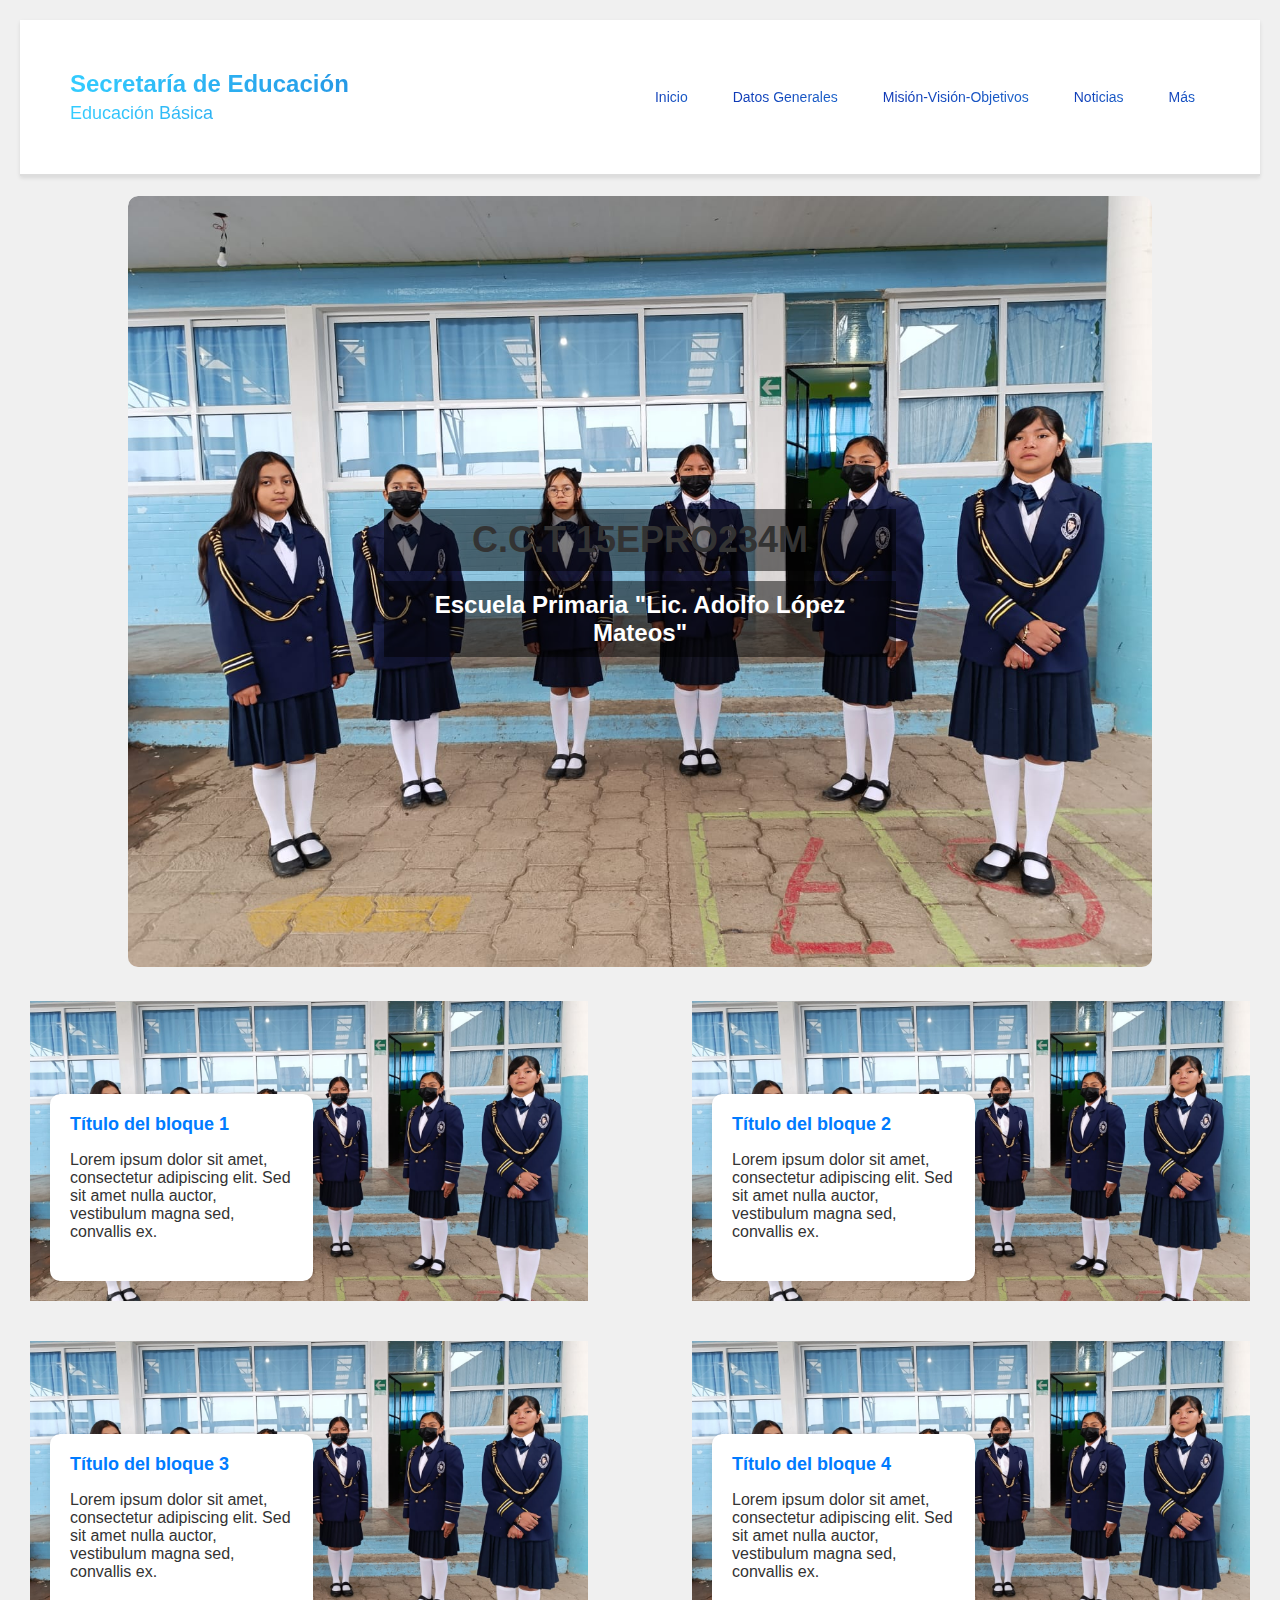
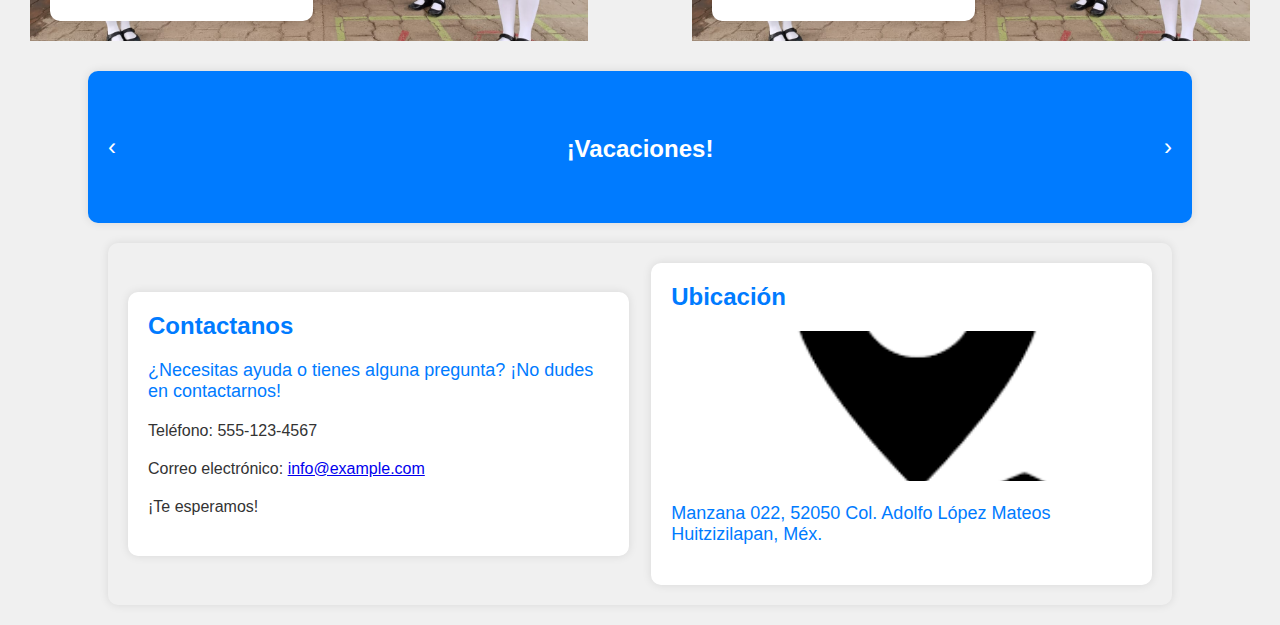
<file: index.html>
<!DOCTYPE html>
<html lang="es">
<head>
    <meta charset="UTF-8">
    <meta name="viewport" content="width=device-width, initial-scale=1.0">
    <title>Página con recuadro blanco</title>
    <link rel="stylesheet" href="styles.css">
</head>
<body>
    <div class="top-box">
        <div class="left">
            <h1>Secretaría de Educación</h1>
            <p>Educación Básica</p>
        </div>
        <div class="right">
            <a href="index.html" class="button blue">Inicio</a>
            <a href="datos-generales.html" class="button blue">Datos Generales</a>
            <a href="mision-vision-objetivos.html" class="button blue">Misión-Visión-Objetivos</a>
            <a href="noticias.html" class="button blue">Noticias</a>
            <a href="mas.html" class="button blue">Más</a>
        </div>
    </div>
    <div class="banner">
        <img src="image/Banner.jpg" alt="Banner de la escuela">
        <div class="banner-text">
            <h2>C.C.T 15EPRO234M</h2>
            <h3>Escuela Primaria "Lic. Adolfo López Mateos"</h3>
        </div>
    </div>

<!-- Bloque 1 y 2 -->
<div class="info-container">
    <div class="info-block">
        <div class="image-background" style="background-image: url('image/image1.jpg');">
            <div class="info-text">
                <h2 style="color: #007bff;">Título del bloque 1</h2>
                <p>Lorem ipsum dolor sit amet, consectetur adipiscing elit. Sed sit amet nulla auctor, vestibulum magna sed, convallis ex.</p>
            </div>
        </div>
    </div>
    <div class="info-block">
        <div class="image-background" style="background-image: url('image/image2.jpg');">
            <div class="info-text">
                <h2 style="color: #007bff;">Título del bloque 2</h2>
                <p>Lorem ipsum dolor sit amet, consectetur adipiscing elit. Sed sit amet nulla auctor, vestibulum magna sed, convallis ex.</p>
            </div>
        </div>
    </div>
</div>


<!-- Bloque 3 y 4 -->
<div class="info-container">
    <div class="info-block">
        <div class="image-background" style="background-image: url('image/image3.jpg');">
            <div class="info-text">
                <h2 style="color: #007bff;">Título del bloque 3</h2>
                <p>Lorem ipsum dolor sit amet, consectetur adipiscing elit. Sed sit amet nulla auctor, vestibulum magna sed, convallis ex.</p>
            </div>
        </div>
    </div>
    <div class="info-block">
        <div class="image-background" style="background-image: url('image/image4.jpg');">
            <div class="info-text">
                <h2 style="color: #007bff;">Título del bloque 4</h2>
                <p>Lorem ipsum dolor sit amet, consectetur adipiscing elit. Sed sit amet nulla auctor, vestibulum magna sed, convallis ex.</p>
            </div>
        </div>
    </div>
</div>

<!-- Contenedor del recuadro de anuncios -->
<div class="announcement-box">
    <!-- Texto que se cambiará -->
    <p id="announcement-text"></p>
    <!-- Flechas que cambian el texto -->
    <span id="prev-arrow" class="arrow-left" onclick="changeAnnouncement(false)">‹</span>
    <span id="next-arrow" class="arrow-right" onclick="changeAnnouncement(true)">›</span>
</div>

<!-- Contenedor del recuadro de contactanos -->
<div class="contact-box">
    <div class="contact-info" style="width: 70%;">
        <h2 id="contact-title">Contactanos</h2>
        <p id="contact-text">¿Necesitas ayuda o tienes alguna pregunta? ¡No dudes en contactarnos!</p>
        <p id="contact-phone">Teléfono: 555-123-4567</p>
        <p id="contact-email">Correo electrónico: <a href="mailto:info@example.com">info@example.com</a></p>
        <p id="contact-url">¡Te esperamos!</p>
    </div>
    <div class="contact-location" style="width: 30%;">
        <h2 id="location-title">Ubicación</h2>
        <img src="image/map.png" alt="Ubicación" id="contact-map">
        <p id="contact-address">Manzana 022, 52050 Col. Adolfo López Mateos Huitzizilapan, Méx.</p>
    </div>
</div>

<script src="script.js"></script>
</body>
</html>
</file>
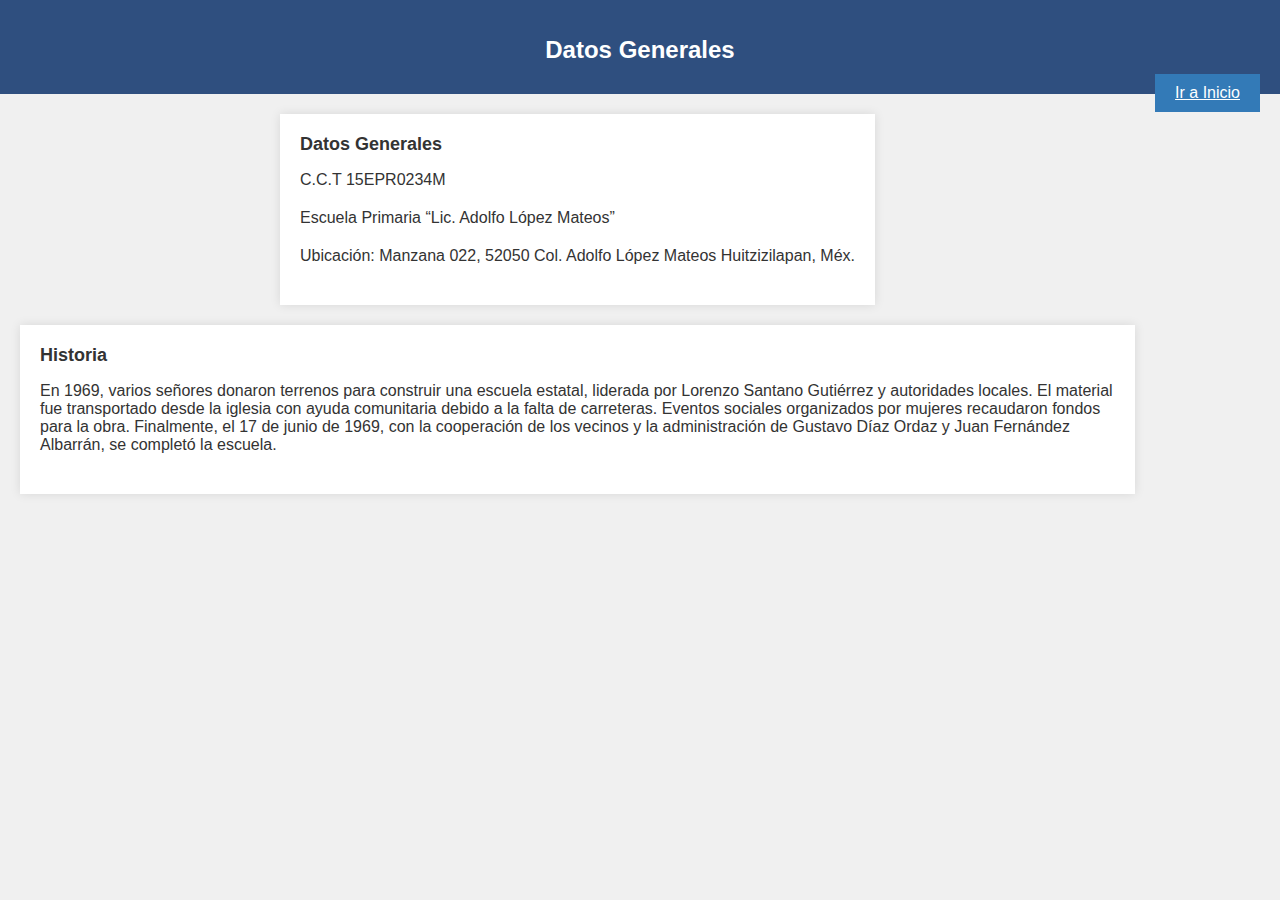
<file: datos-generales.html>
<!DOCTYPE html>
<html lang="es">
<head>
    <meta charset="UTF-8">
    <meta name="viewport" content="width=device-width, initial-scale=1.0">
    <title>Datos Generales</title>
    <link rel="stylesheet" href="styles.css">
</head>
<body>
    <header>
        <h1>Datos Generales</h1>
        <a href="index.html" class="btn-index">Ir a Inicio</a>
    </header>
    <main>
        <section class="datos-generales">
            <h2>Datos Generales</h2>
            <p>C.C.T 15EPR0234M</p>
            <p>Escuela Primaria “Lic. Adolfo López Mateos”</p>
            <p>Ubicación: Manzana 022, 52050 Col. Adolfo López Mateos Huitzizilapan, Méx.</p>
        </section>
        <section class="historia">
            <h2>Historia</h2>
            <p>En 1969, varios señores donaron terrenos para construir una escuela estatal, liderada por Lorenzo Santano Gutiérrez y autoridades locales. El material fue transportado desde la iglesia con ayuda comunitaria debido a la falta de carreteras. Eventos sociales organizados por mujeres recaudaron fondos para la obra. Finalmente, el 17 de junio de 1969, con la cooperación de los vecinos y la administración de Gustavo Díaz Ordaz y Juan Fernández Albarrán, se completó la escuela.</p>
        </section>
    </main>
</body>
</html>
</file>
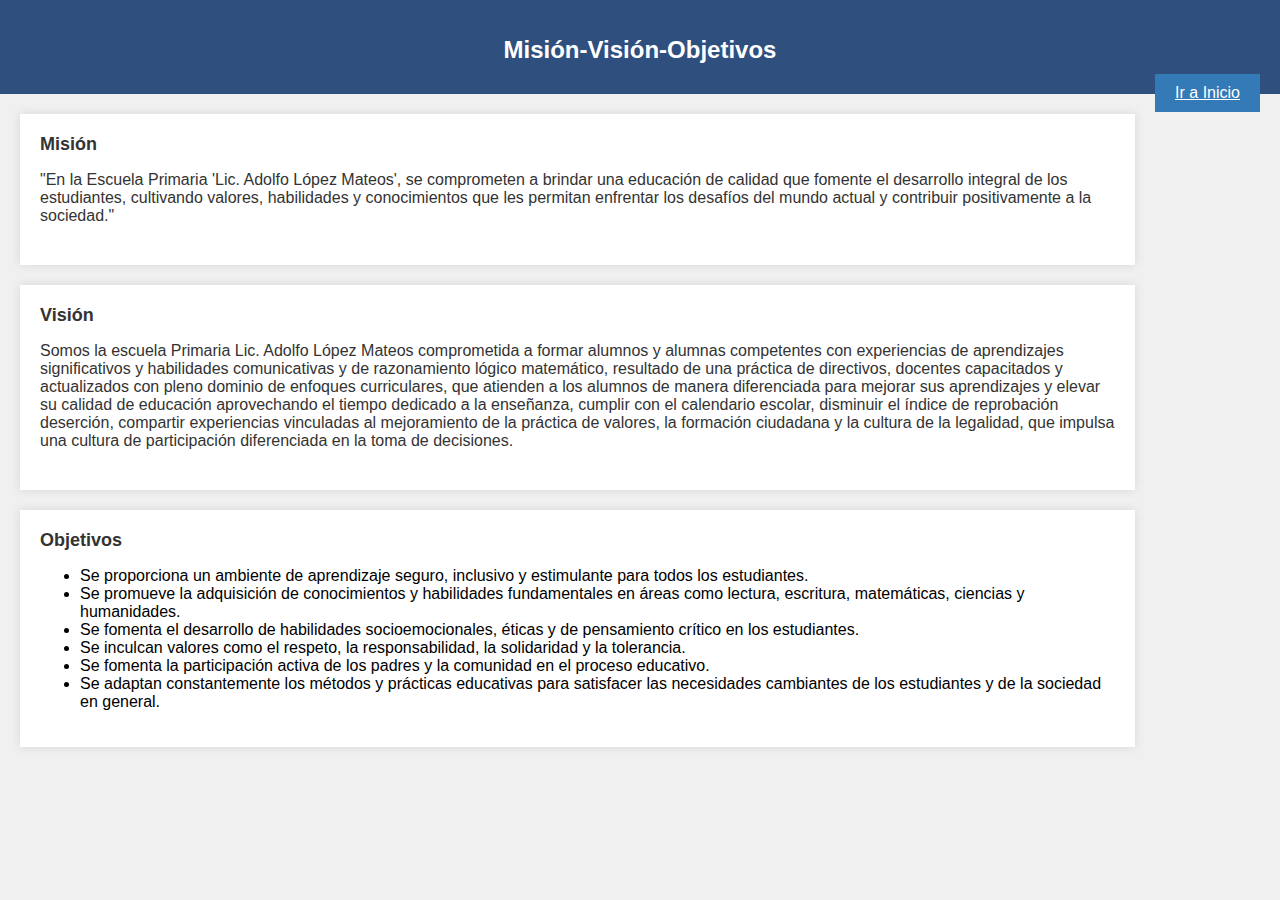
<file: mision-vision-objetivos.html>
<!DOCTYPE html>
<html lang="es">
<head>
    <meta charset="UTF-8">
    <meta name="viewport" content="width=device-width, initial-scale=1.0">
    <title>Misión-Visión-Objetivos</title>
    <link rel="stylesheet" href="styles.css">
</head>
<body>
    <header>
        <h1>Misión-Visión-Objetivos</h1>
        <a href="index.html" class="btn-index">Ir a Inicio</a>
    </header>
    <main>
        <section class="mision">
            <h2>Misión</h2>
            <p>"En la Escuela Primaria 'Lic. Adolfo López Mateos', se comprometen a brindar una educación de calidad que fomente el desarrollo integral de los estudiantes, cultivando valores, habilidades y conocimientos que les permitan enfrentar los desafíos del mundo actual y contribuir positivamente a la sociedad."</p>
        </section>
        <section class="vision">
            <h2>Visión</h2>
            <p>Somos la escuela Primaria Lic. Adolfo López Mateos comprometida a formar alumnos y alumnas competentes con experiencias de aprendizajes significativos y habilidades comunicativas y de razonamiento lógico matemático, resultado de una práctica de directivos, docentes capacitados y actualizados con pleno dominio de enfoques curriculares, que atienden a los alumnos de manera diferenciada para mejorar sus aprendizajes y elevar su calidad de educación aprovechando el tiempo dedicado a la enseñanza, cumplir con el calendario escolar, disminuir el índice de reprobación deserción, compartir experiencias vinculadas al mejoramiento de la práctica de valores, la formación ciudadana y la cultura de la legalidad, que impulsa una cultura de participación diferenciada en la toma de decisiones.</p>
        </section>
        <section class="objetivos">
            <h2>Objetivos</h2>
            <ul>
                <li>Se proporciona un ambiente de aprendizaje seguro, inclusivo y estimulante para todos los estudiantes.</li>
                <li>Se promueve la adquisición de conocimientos y habilidades fundamentales en áreas como lectura, escritura, matemáticas, ciencias y humanidades.</li>
                <li>Se fomenta el desarrollo de habilidades socioemocionales, éticas y de pensamiento crítico en los estudiantes.</li>
                <li>Se inculcan valores como el respeto, la responsabilidad, la solidaridad y la tolerancia.</li>
                <li>Se fomenta la participación activa de los padres y la comunidad en el proceso educativo.</li>
                <li>Se adaptan constantemente los métodos y prácticas educativas para satisfacer las necesidades cambiantes de los estudiantes y de la sociedad en general.</li>
            </ul>
        </section>
    </main>
</body>
</html>
</file>
<file: styles.css>
body {
    margin: 0;
    font-family: Arial, sans-serif;
    background-color: #f0f0f0;
}

.top-box {
    background-color: #ffffff;
    padding: 50px; /* Aumenta el tamaño del recuadro blanco */
    box-shadow: 0 2px 4px rgba(0, 0, 0, 0.1);
    border-bottom: 2px solid #ddd; /* Línea al final del recuadro */
    display: flex;
    justify-content: space-between;
    align-items: center;
    margin: 20px; /* Márgenes para separar el recuadro del borde de la página */
}

.left {
    text-align: left;
}

.right {
    display: flex;
    gap: 15px;
}

.top-box h1, .top-box p {
    margin: 0;
    background: linear-gradient(90deg, #33CCFF, #2699E6);
    -webkit-background-clip: text;
    -webkit-text-fill-color: transparent;
}

.top-box h1 {
    font-size: 24px;
}

.top-box p {
    margin-top: 5px;
    font-size: 18px;
}

.button {
    text-decoration: none;
    font-size: 14px;
    cursor: pointer;
    padding: 10px 15px;
    transition: color 0.3s;
}

.button.gray {
    color: #808080; /* Color gris */
}

.button.gray:hover {
    color: #606060; /* Un tono más oscuro de gris */
}

.button.blue {
    background: linear-gradient(90deg, #0D33B3, #1A66CC);
    -webkit-background-clip: text;
    -webkit-text-fill-color: transparent;
}

.button.blue:hover {
    color: #1A66CC; /* Azul sólido al hacer hover */
}

.banner {
    position: relative;
    text-align: center;
    color: white;
    margin: 20px auto;
    width: 80%; /* Reduce el ancho de la imagen */
    border-radius: 10px; /* Bordes redondeados */
    overflow: hidden; /* Para asegurar que los bordes redondeados se apliquen también a la imagen */
}

.banner img {
    width: 100%;
    height: auto;
    border-radius: 10px; /* Bordes redondeados de la imagen */
}

.banner-text {
    position: absolute;
    top: 50%;
    left: 50%;
    transform: translate(-50%, -50%);
    text-align: center;
}

.banner-text h2 {
    margin: 0;
    font-size: 36px;
    background: rgba(0, 0, 0, 0.5); /* Fondo semitransparente */
    padding: 10px;
}

.banner-text h3 {
    margin: 10px 0 0;
    font-size: 24px;
    background: rgba(0, 0, 0, 0.5); /* Fondo semitransparente */
    padding: 10px;
}

.info-container {
    display: flex;
    justify-content: space-between;
    margin: 20px;
}

.info-block {
    width: 45%;
    margin: 10px;
}

.image-background {
    background-size: cover;
    background-position: center;
    height: 300px; /* Aumenta la altura de la imagen */
    width: 100%; /* Aumenta el ancho de la imagen */
    position: relative;
}

.info-text {
    position: absolute;
    bottom: 20px; /* Posiciona el recuadro en la parte inferior */
    left: 20px; /* Posiciona el recuadro en la esquina izquierda */
    background-color: #ffffff;
    padding: 20px;
    border-radius: 10px;
    box-shadow: 0 0 10px rgba(0, 0, 0, 0.1);
    width: 40%; /* Ajusta el ancho del recuadro */
}

.info-text h2 {
    margin-top: 0;
}

.info-text p {
    color: #333;
}

.announcement-box {
    background-color: #007bff; /* Fondo azul */
    padding: 40px; /* Aumenta el padding para darle un tamaño grande */
    border-radius: 10px;
    box-shadow: 0 0 10px rgba(0, 0, 0, 0.1);
    width: 80%; /* Aumenta el ancho del recuadro */
    margin: 20px auto; /* Centra el recuadro horizontalmente */
    text-align: center; /* Centra el texto horizontalmente */
    position: relative; /* Posición relativa para las flechas */
}

#announcement-text {
    font-size: 24px; /* Aumenta el tamaño del texto */
    color: #ffffff; /* Texto blanco */
    font-weight: bold;
}

.arrow-left, .arrow-right {
    position: absolute; /* Posición absoluta para las flechas */
    top: 50%; /* Centra las flechas verticalmente */
    transform: translateY(-50%); /* Centra las flechas verticalmente */
    font-size: 24px; /* Aumenta el tamaño de las flechas */
    color: #ffffff; /* Flechas blancas */
    cursor: pointer; /* Cambia el cursor a una mano para indicar que es clickable */
}

.arrow-left {
    left: 20px; /* Mueve la flecha izquierda a la izquierda */
}

.arrow-right {
    right: 20px; /* Mueve la flecha derecha a la derecha */
}

.contact-box {
    display: flex; /* Establece un layout de flexbox */
    justify-content: space-between; /* Distribuye los elementos en la línea */
    align-items: center; /* Centra los elementos verticalmente */
    padding: 20px; /* Reduce el padding */
    border-radius: 10px;
    box-shadow: 0 0 10px rgba(0, 0, 0, 0.1);
    width: 80%; /* Aumenta el ancho del recuadro */
    margin: 20px auto; /* Centra el recuadro horizontalmente */
}

.contact-info {
    flex-basis: 45%; /* Reduce el ancho del elemento a 45% */
    padding: 20px;
    background-color: #ffffff; /* Fondo blanco */
    border-radius: 10px;
    box-shadow: 0 0 10px rgba(0, 0, 0, 0.1);
}

.contact-location {
    flex-basis: 45%; /* Reduce el ancho del elemento a 45% */
    padding: 20px;
    background-color: #ffffff; /* Fondo blanco */
    border-radius: 10px;
    box-shadow: 0 0 10px rgba(0, 0, 0, 0.1);
}

#contact-title, #location-title {
    font-size: 24px; /* Ajusta el tamaño del título */
    color: #007bff; /* Título azul */
    font-weight: bold;
    margin-bottom: 20px; /* Añade un margen inferior al título */
}

#contact-text, #contact-address {
    font-size: 18px; /* Ajusta el tamaño del texto */
    color: #007bff; /* Texto azul */
    margin-bottom: 20px; /* Añade un margen inferior al texto */
}

#contact-map {
    width: 100%; /* Ajusta el ancho de la imagen */
    height: 150px; /* Ajusta el alto de la imagen */
    object-fit: cover; /* Ajusta la imagen para que se ajuste al contenedor */
}

/* MISION, VISION Y OBJETIVOS*/
body {
    font-family: Arial, sans-serif;
    margin: 0;
    padding: 0;
    background-color: #f0f0f0;
}

header {
    background-color: #2f4f7f; /* Azul oscuro */
    color: #fff;
    padding: 20px;
    text-align: center;
}

h1 {
    font-size: 24px;
    margin-bottom: 10px;
    color: #fff;
}

.btn-index {
    background-color: #337ab7; /* Azul claro */
    color: #fff;
    border: none;
    padding: 10px 20px;
    font-size: 16px;
    cursor: pointer;
    float: right;
}

.btn-index:hover {
    background-color: #23527c; /* Azul oscuro hover */
}

main {
    display: flex;
    flex-direction: column;
    align-items: center;
    padding: 20px;
}

section {
    background-color: #fff;
    padding: 20px;
    margin-bottom: 20px;
    box-shadow: 0 0 10px rgba(0, 0, 0, 0.1);
}

h2 {
    font-size: 18px;
    margin-top: 0;
    color: #333;
}

p {
    font-size: 16px;
    margin-bottom: 20px;
    color: #333;
}

/*DATOS GENERALES*/
body {
    font-family: Arial, sans-serif;
    margin: 0;
    padding: 0;
    background-color: #f0f0f0;
}

header {
    background-color: #2f4f7f; /* Azul oscuro */
    color: #fff;
    padding: 20px;
    text-align: center;
}

h1 {
    font-size: 24px;
    margin-bottom: 10px;
    color: #fff;
}

.btn-index {
    background-color: #337ab7; /* Azul claro */
    color: #fff;
    border: none;
    padding: 10px 20px;
    font-size: 16px;
    cursor: pointer;
    float: right;
}

.btn-index:hover {
    background-color: #23527c; /* Azul oscuro hover */
}

main {
    display: flex;
    flex-direction: column;
    align-items: center;
    padding: 20px;
}

section {
    background-color: #fff;
    padding: 20px;
    margin-bottom: 20px;
    box-shadow: 0 0 10px rgba(0, 0, 0, 0.1);
}

h2 {
    font-size: 18px;
    margin-top: 0;
    color: #333;
}

p {
    font-size: 16px;
    margin-bottom: 20px;
    color: #333;
}

/*MAS*/
body {
    font-family: Arial, sans-serif;
    margin: 0;
    padding: 0;
    background-color: #f0f0f0;
}

header {
    background-color: #2f4f7f; /* Azul oscuro */
    color: #fff;
    padding: 20px;
    text-align: center;
}

h1 {
    font-size: 24px;
    margin-bottom: 10px;
    color: #fff;
}

.btn-index {
    background-color: #337ab7; /* Azul claro */
    color: #fff;
    border: none;
    padding: 10px 20px;
    font-size: 16px;
    cursor: pointer;
    float: right;
}

.btn-index:hover {
    background-color: #23527c; /* Azul oscuro hover */
}

main {
    display: flex;
    flex-direction: column;
    align-items: center;
    padding: 20px;
}

.menu {
    display: flex;
    flex-wrap: wrap;
    justify-content: center;
}

.menu li {
    margin: 20px;
    width: 200px;
    background-color: #fff;
    padding: 20px;
    border: 1px solid #ddd;
    box-shadow: 0 0 10px rgba(0, 0, 0, 0.1);
}

.menu img {
    width: 100%;
    height: 100px;
    object-fit: cover;
    border-radius: 10px 10px 0 0;
}

.menu h3 {
    font-size: 18px;
    margin-top: 10px;
    color: #333;
}

.menu p {
    font-size: 16px;
    margin-bottom: 20px;
    color: #333;
}
</file>
